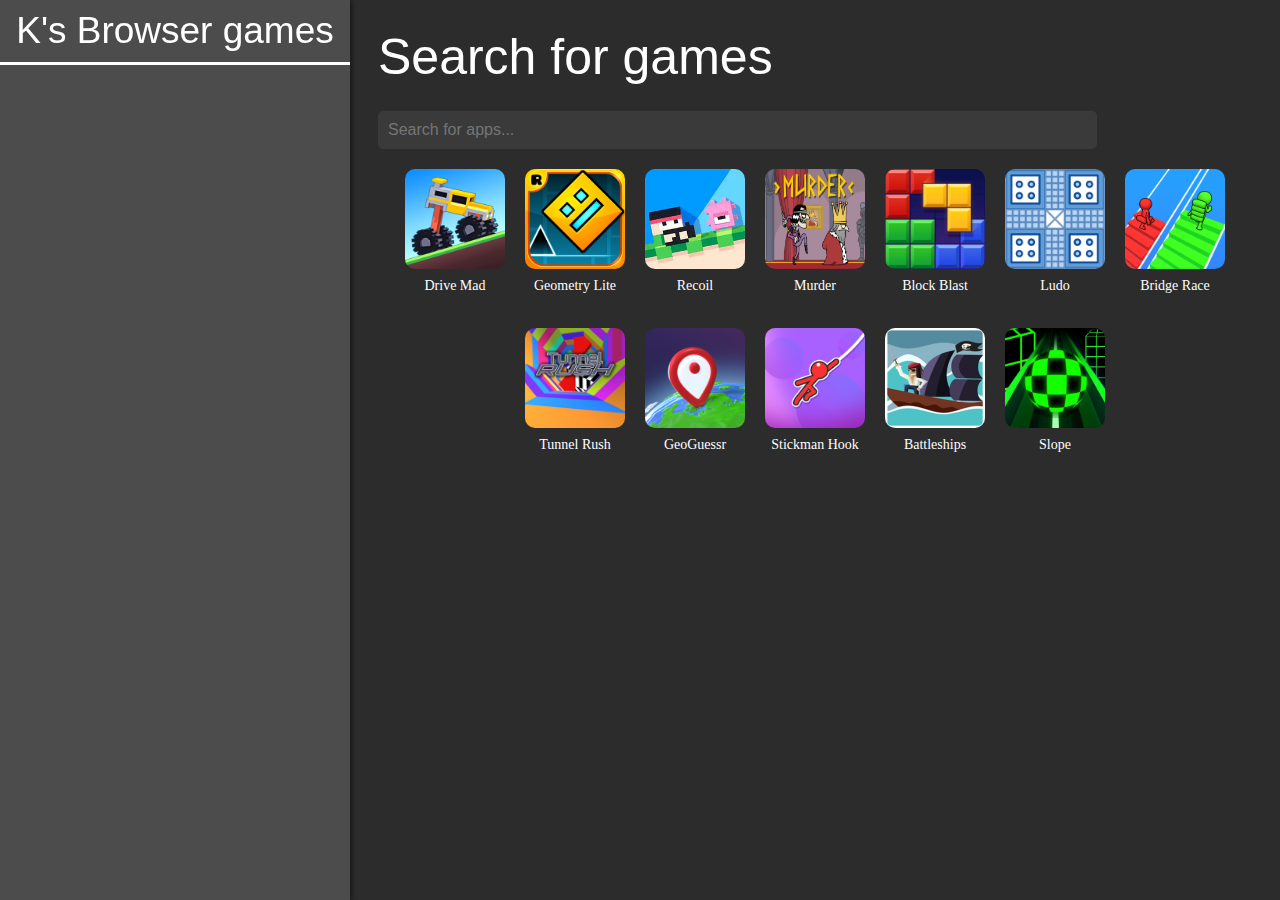
<file: index.html>
<!DOCTYPE html>
<html>
    <head>
        <title>Web playables</title>
        <link rel="stylesheet" type="text/css" href="style.css">
        <link rel="icon" type="image/png" href="media/icon/favicon.png">
        <meta charset="UTF-8">
        <meta name="viewport" content="width=device-width, initial-scale=1.0">
    </head>
    <body>
        <div class="sidebar">
            <p id="titleSidebar">K's Browser games</p>
        </div>
        <div class="content">
            <p id="titleContent">Search for games</p>
            <input type="text" id="searchField" placeholder="Search for apps..." oninput="filterApps()" autocomplete="off">
            <div id="results"></div>
        </div>
        <script src="filterApps.js"></script>
        <script src="iconCreate.js"></script>
    </body>
</html>
</file>
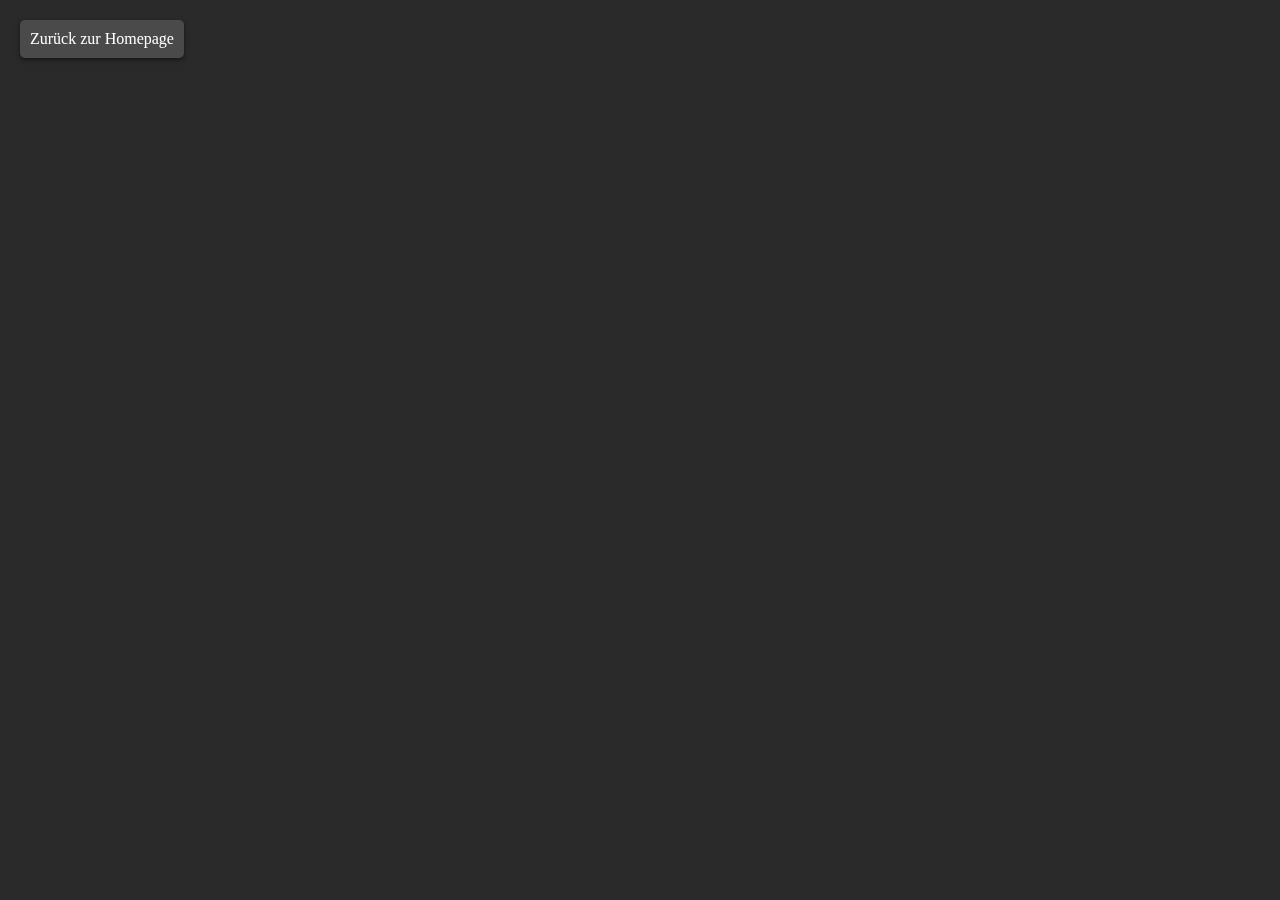
<file: apps/Battleships/index.html>
<!DOCTYPE html>
<html lang="de">
<head>
    <meta charset="UTF-8">
    <meta name="viewport" content="width=device-width, initial-scale=1.0">
    <link rel="stylesheet" href="../style.css">
    <title>Battleships</title>
</head>
<body>
    <iframe id="gameFrame" src="https://www.calculators.org/games/battleship/game.php" frameborder="0" height="800px"></iframe>
    <a href="/index.html" id="backButton">Zurück zur Homepage</a>
</body>
</html>
</file>
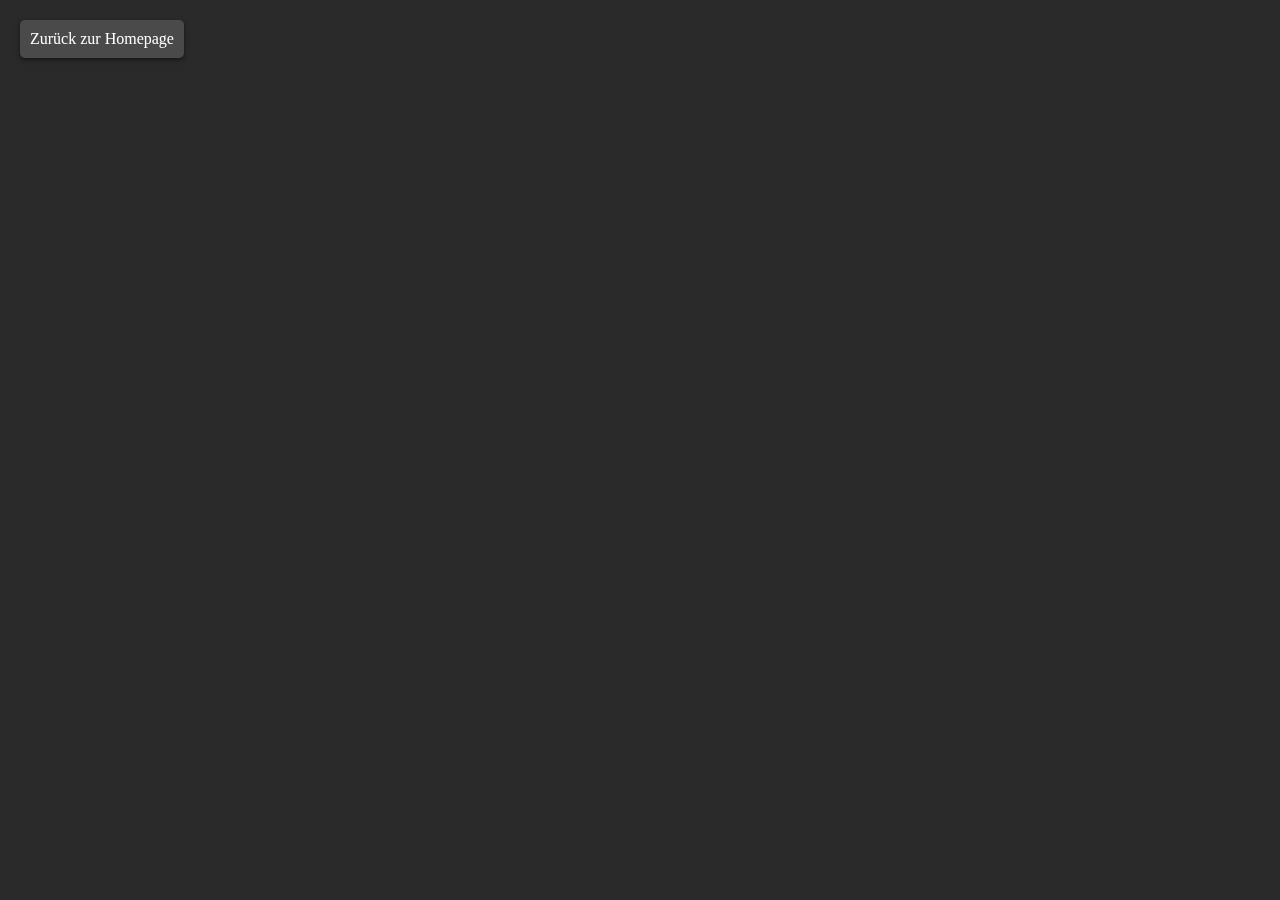
<file: apps/Block-Blast/index.html>
<!DOCTYPE html>
<html lang="de">
<head>
    <meta charset="UTF-8">
    <meta name="viewport" content="width=device-width, initial-scale=1.0">
    <link rel="stylesheet" href="../style.css">
    <title>Block Blast</title>
</head>
<body>
    <iframe id="gameFrame" src="https://block-blast.io/block-blast.embed" frameborder="0" height="800px"></iframe>
    <a href="/index.html" id="backButton">Zurück zur Homepage</a>
</body>
</html>
</file>
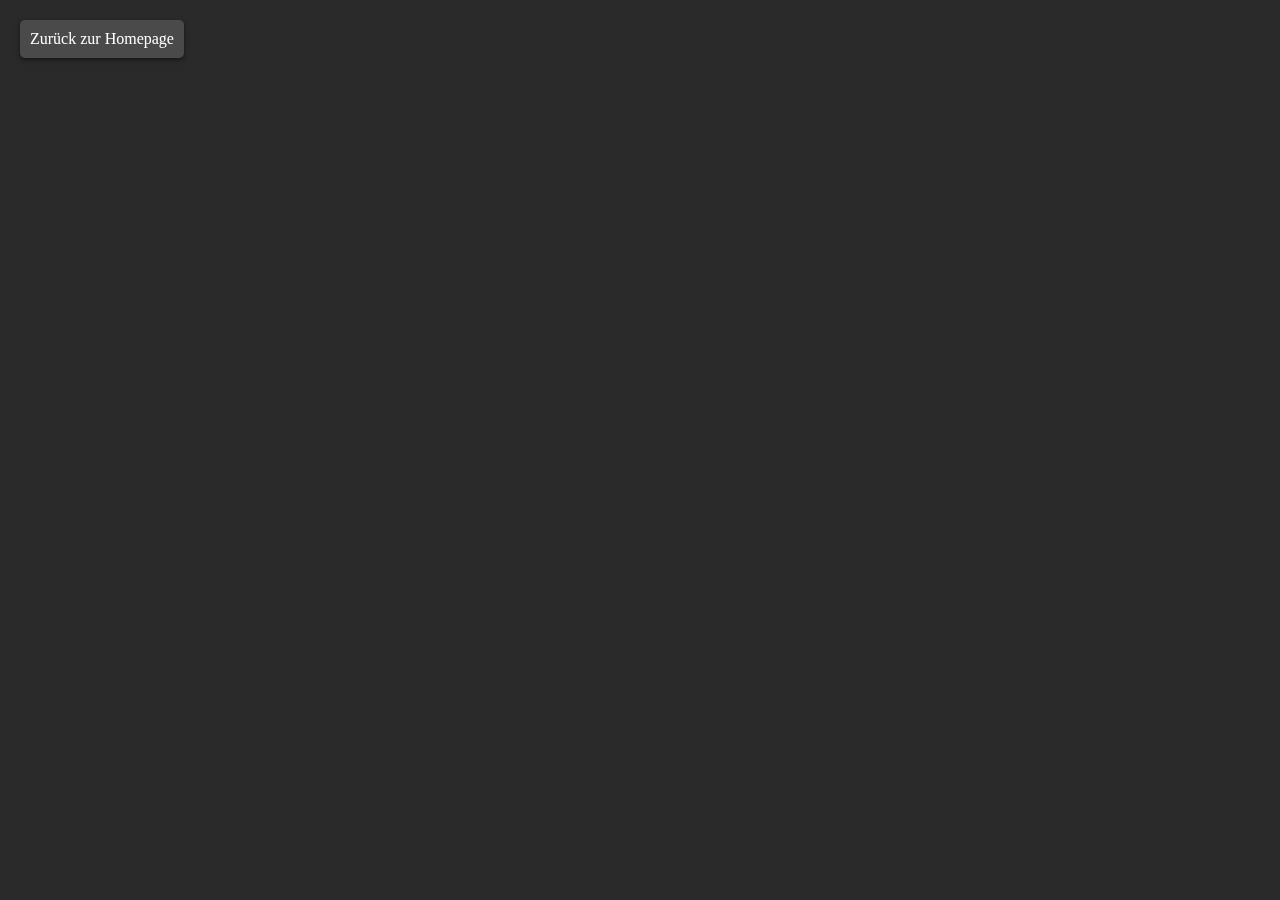
<file: apps/Bridge-Race/index.html>
<!DOCTYPE html>
<html lang="de">
<head>
    <meta charset="UTF-8">
    <meta name="viewport" content="width=device-width, initial-scale=1.0">
    <link rel="stylesheet" href="../style.css">
    <title>Bridge Race</title>
</head>
<body>
    <iframe src="https://www.crazygames.com/embed/bridge-race" frameborder="0" allow="gamepad *;"></iframe>
    <a href="/index.html" id="backButton">Zurück zur Homepage</a>
</body>
</html>
</file>
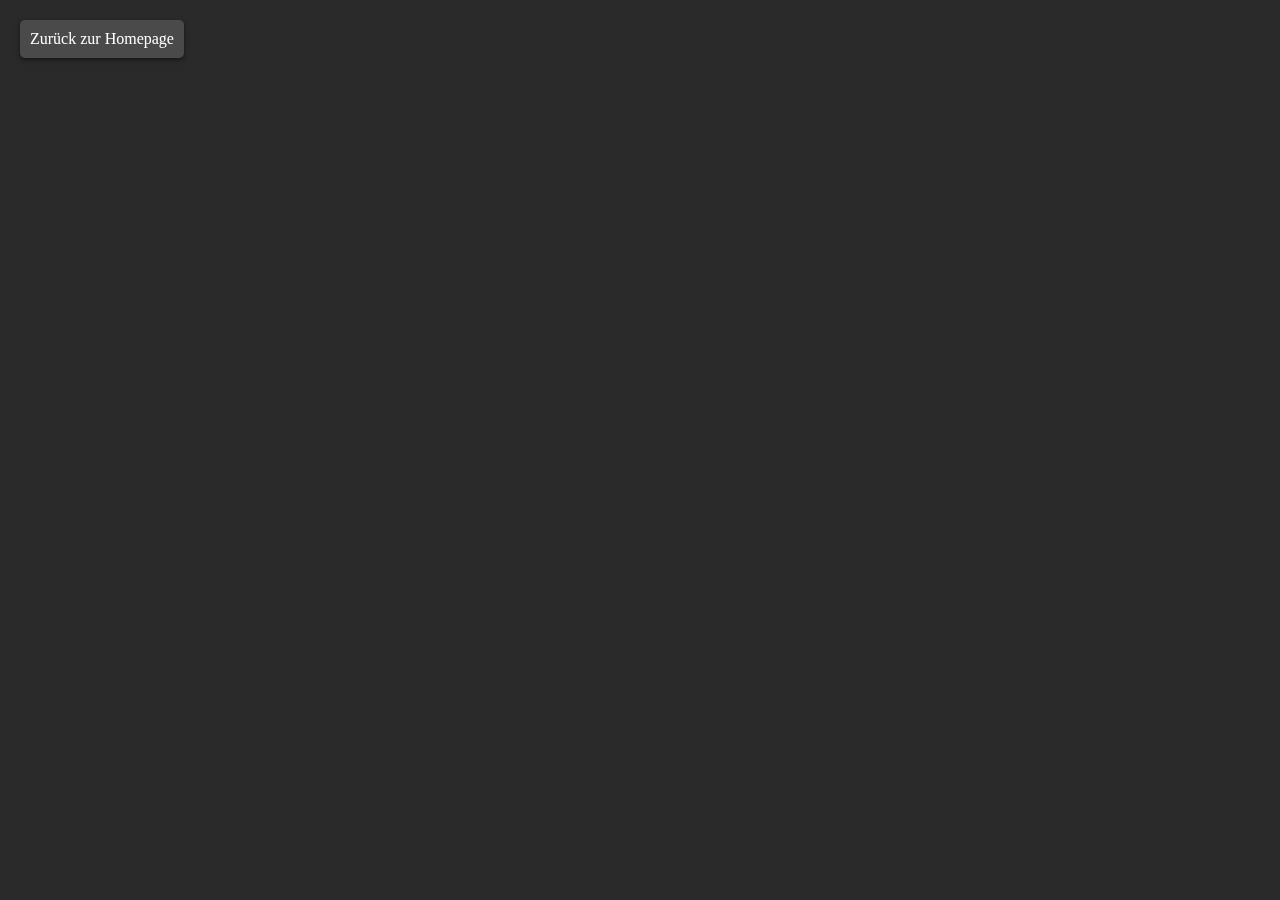
<file: apps/Drive-Mad/index.html>
<!DOCTYPE html>
<html lang="de">
<head>
    <meta charset="UTF-8">
    <meta name="viewport" content="width=device-width, initial-scale=1.0">
    <link rel="stylesheet" href="../style.css">
    <title>Drive Mad</title>
</head>
<body>
    <iframe id="fancade" src="https://play.fancade.com/5F084A0BCE06B710?max_w=2800&max_h=2800" frameborder="0" height="800px" width="auto" title="Drive Mad • Play online"></iframe>
    <a href="/index.html" id="backButton">Zurück zur Homepage</a>
</body>
</html>
</file>
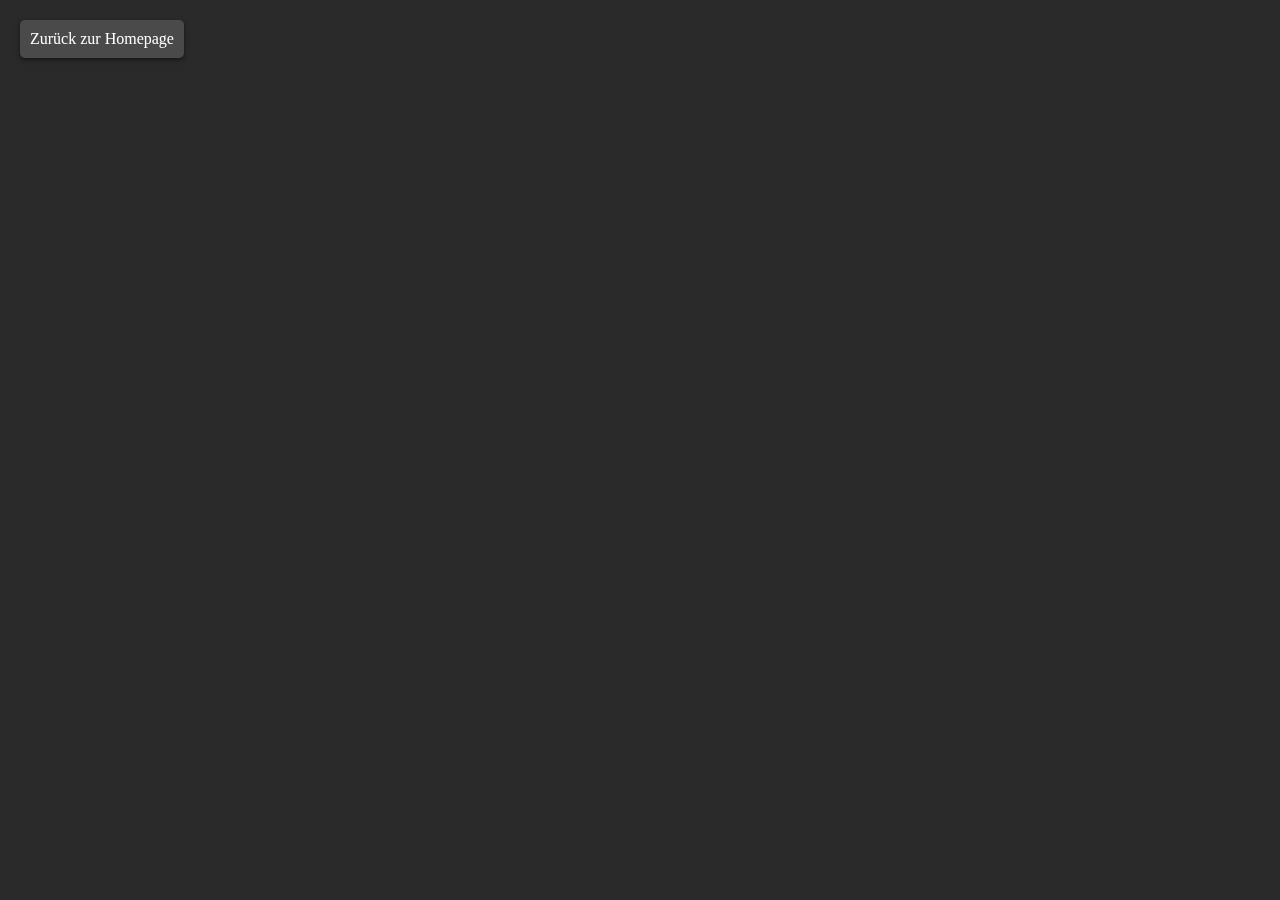
<file: apps/GeoGuessr/index.html>
<!DOCTYPE html>
<html lang="de">
<head>
    <meta charset="UTF-8">
    <meta name="viewport" content="width=device-width, initial-scale=1.0">
    <link rel="stylesheet" href="../style.css">
    <title>GeoGuessr</title>
</head>
<body>
    <iframe src="https://geoguessr.io/" frameborder="0" allow="gamepad *;"></iframe>
    <a href="/index.html" id="backButton">Zurück zur Homepage</a>
</body>
</html>
</file>
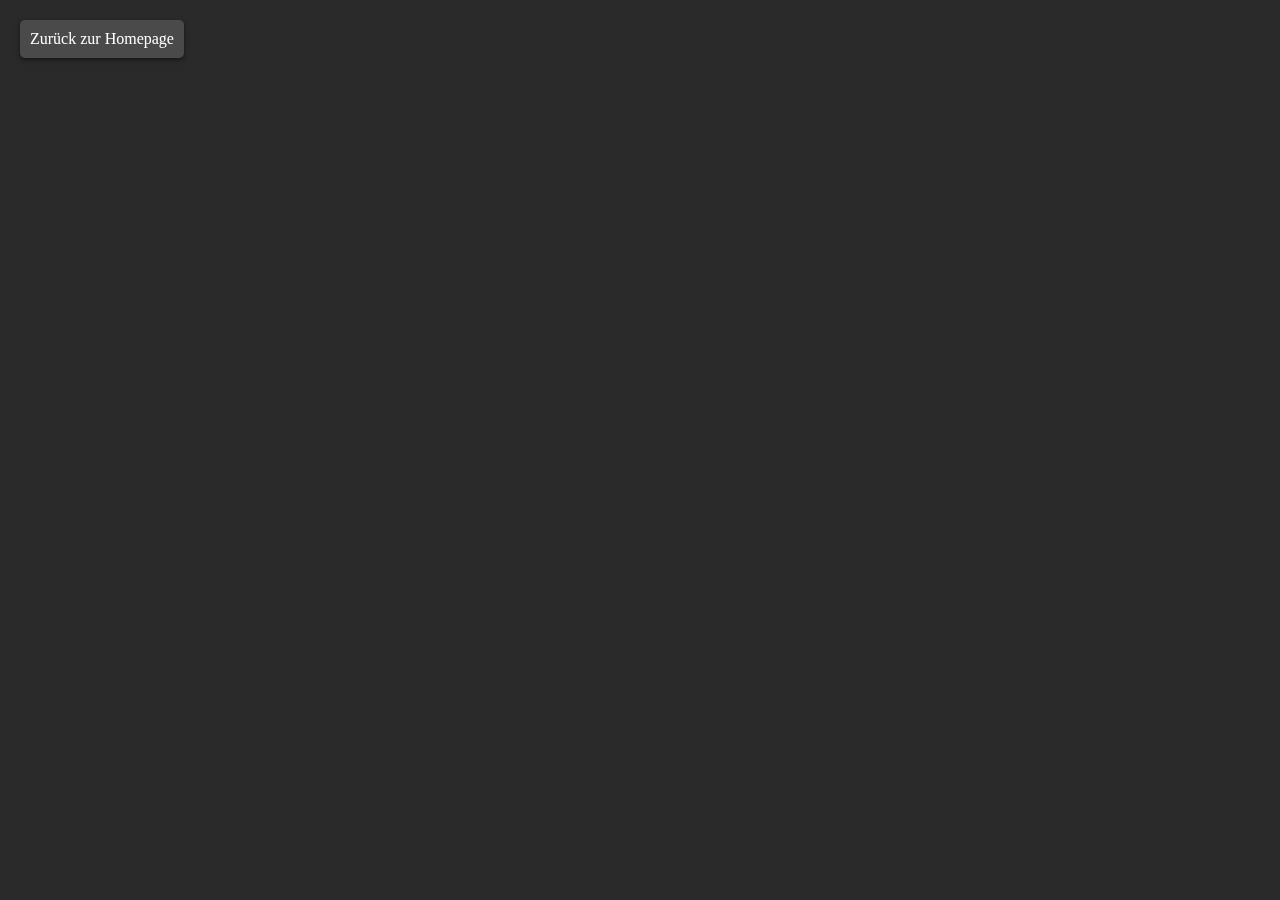
<file: apps/Geometry-Lite/index.html>
<!DOCTYPE html>
<html lang="de">
<head>
    <meta charset="UTF-8">
    <meta name="viewport" content="width=device-width, initial-scale=1.0">
    <link rel="stylesheet" href="../style.css">
    <title>Drive Mad</title>
</head>
<body>
    <a href="/index.html" id="backButton">Zurück zur Homepage</a>
    <iframe src="https://1games.io/game/geometry-lite-classic/" id="gameFrame" scrolling="none" frameborder="0"></iframe>
</body>
</html>
</file>
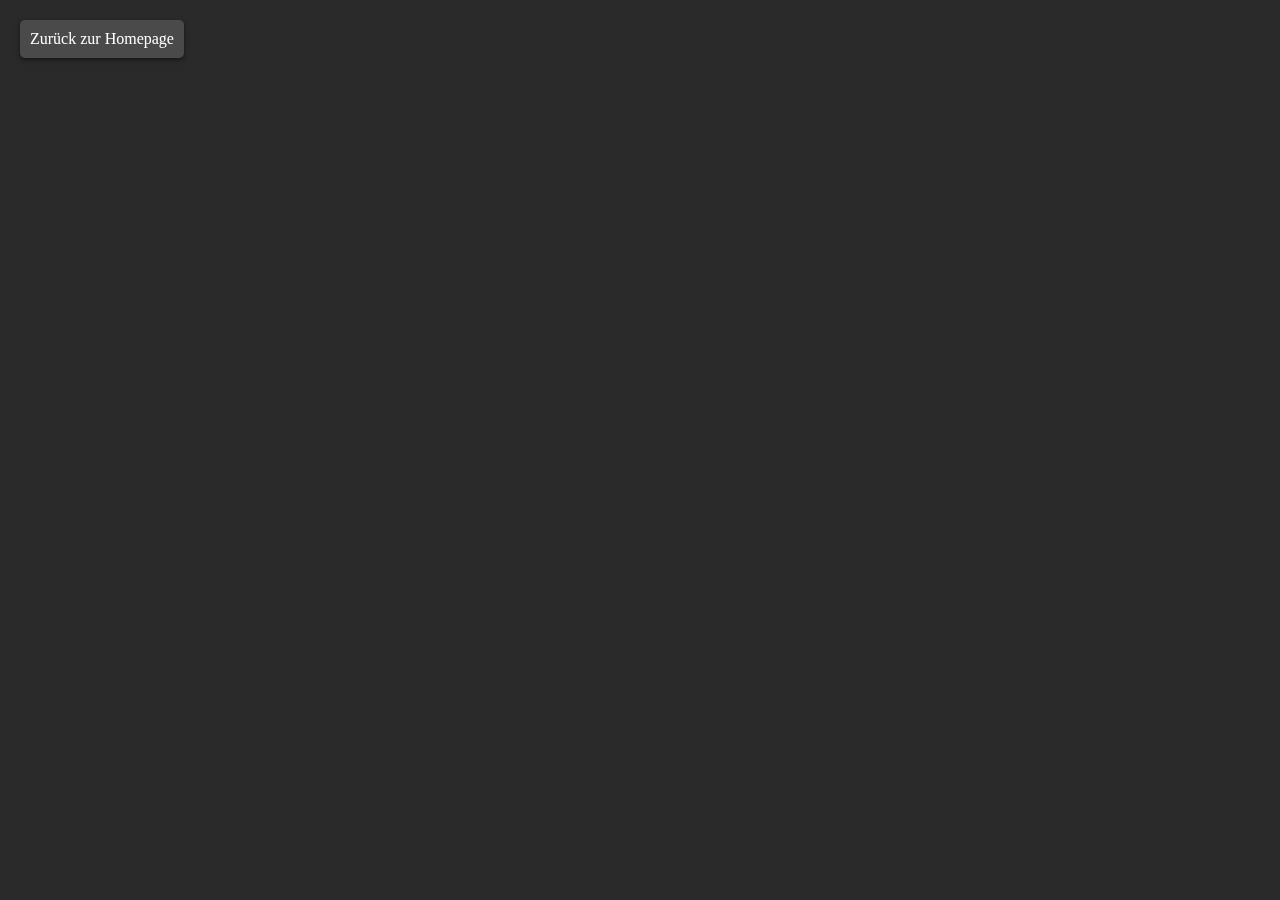
<file: apps/Ludo/index.html>
<!DOCTYPE html>
<html lang="de">
<head>
    <meta charset="UTF-8">
    <meta name="viewport" content="width=device-width, initial-scale=1.0">
    <link rel="stylesheet" href="../style.css">
    <title>Ludo</title>
</head>
<body>
    <iframe src="https://www.crazygames.com/embed/sweety-ludo" frameborder="0" allow="gamepad *;"></iframe>
    <a href="/index.html" id="backButton">Zurück zur Homepage</a>
</body>
</html>
</file>
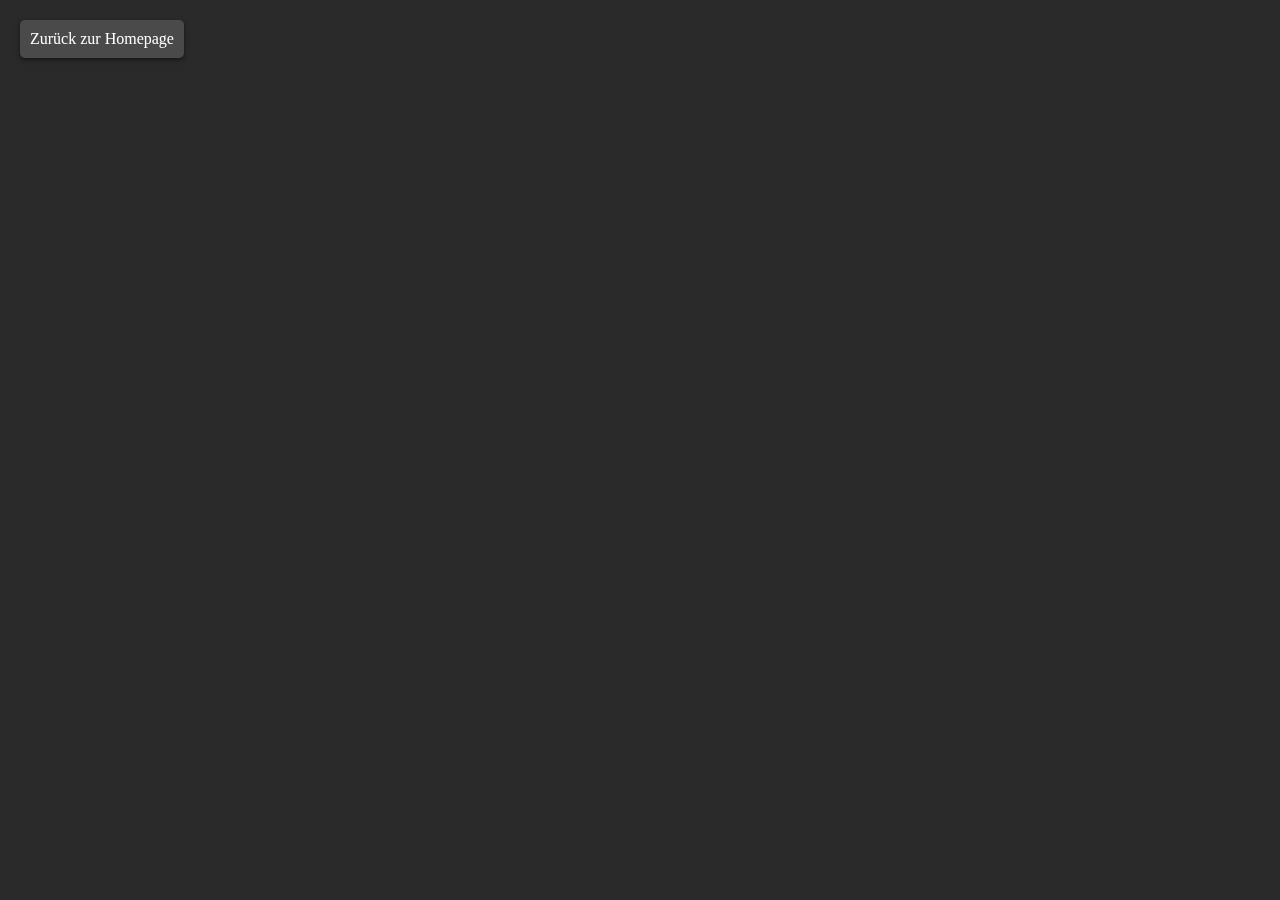
<file: apps/Murder/index.html>
<!DOCTYPE html>
<html lang="de">
<head>
    <meta charset="UTF-8">
    <meta name="viewport" content="width=device-width, initial-scale=1.0">
    <link rel="stylesheet" href="../style.css">
    <title>Murder</title>
</head>
<body>
    <a href="/index.html" id="backButton">Zurück zur Homepage</a>
    <iframe src="https://www.crazygames.com/embed/murder" id="gameFrame" frameborder="0" allow="gamepad *;"></iframe>
</body>
</html>
</file>
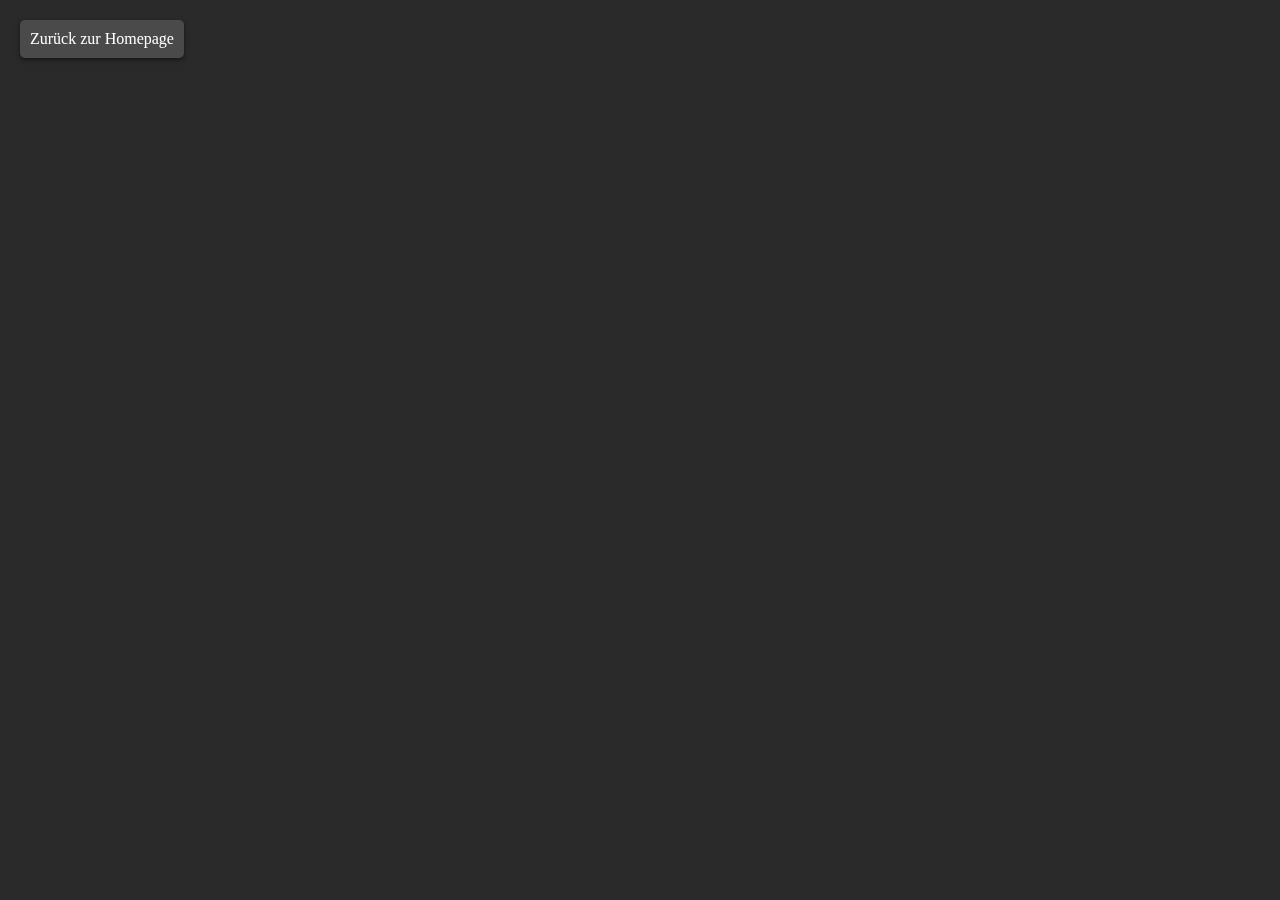
<file: apps/Recoil/index.html>
<!DOCTYPE html>
<html lang="de">
<head>
    <meta charset="UTF-8">
    <meta name="viewport" content="width=device-width, initial-scale=1.0">
    <link rel="stylesheet" href="../style.css">
    <title>Recoil</title>
</head>
<body>
    <iframe id="fancade" src="https://play.fancade.com/5E9F40DA7F9C9FA8?max_w=2800&max_h=2800" frameborder="0" height="800px" width="auto" title="Drive Mad • Play online"></iframe>
    <a href="/index.html" id="backButton">Zurück zur Homepage</a>
</body>
</html>
</file>
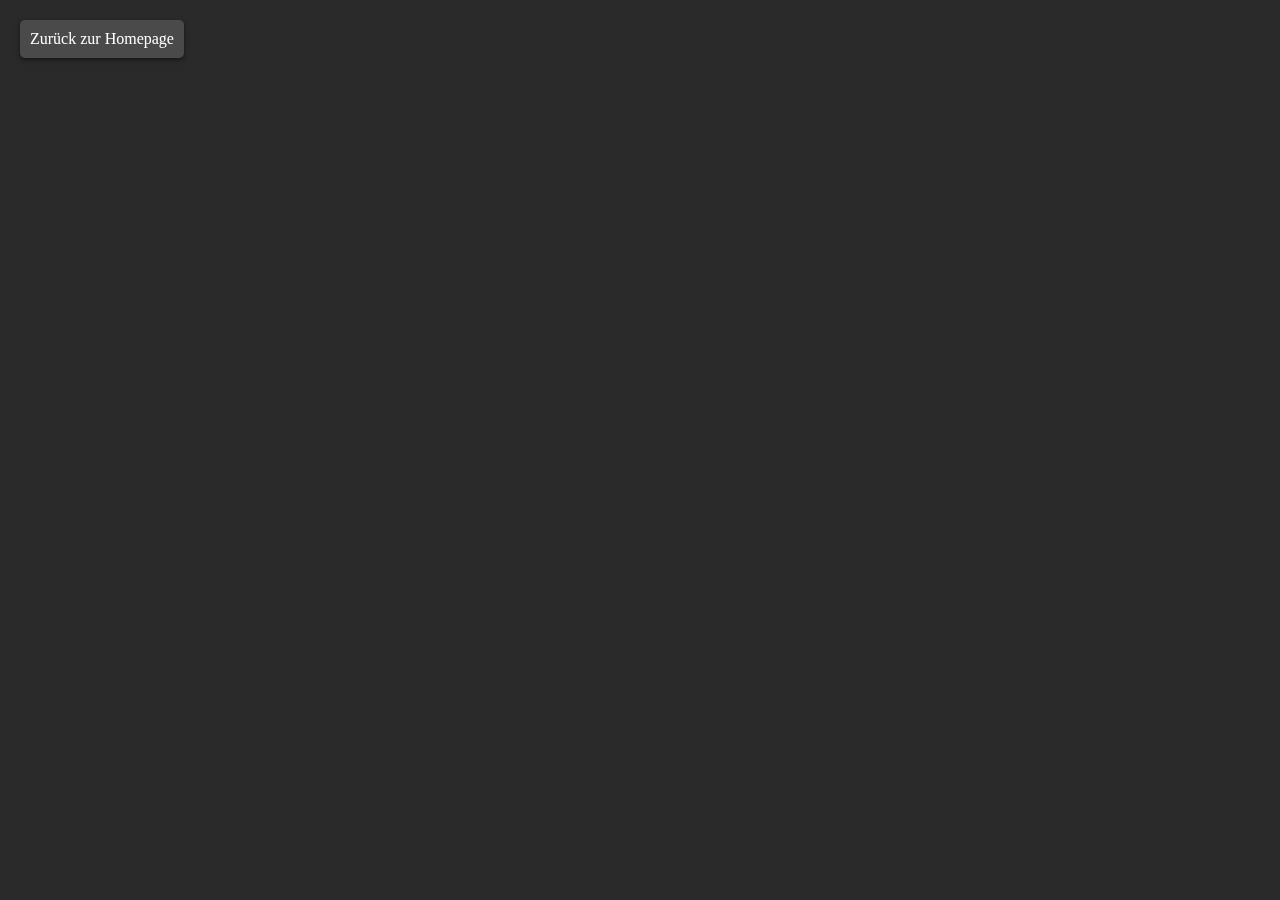
<file: apps/Slope/index.html>
<!DOCTYPE html>
<html lang="de">
<head>
    <meta charset="UTF-8">
    <meta name="viewport" content="width=device-width, initial-scale=1.0">
    <link rel="stylesheet" href="../style.css">
    <title>Slope</title>
</head>
<body>
    <iframe id="gameFrame" src="https://class-25x.github.io/lessons/lesson-190/" frameborder="0" height="800px"></iframe>
    <a href="/index.html" id="backButton">Zurück zur Homepage</a>
</body>
</html>
</file>
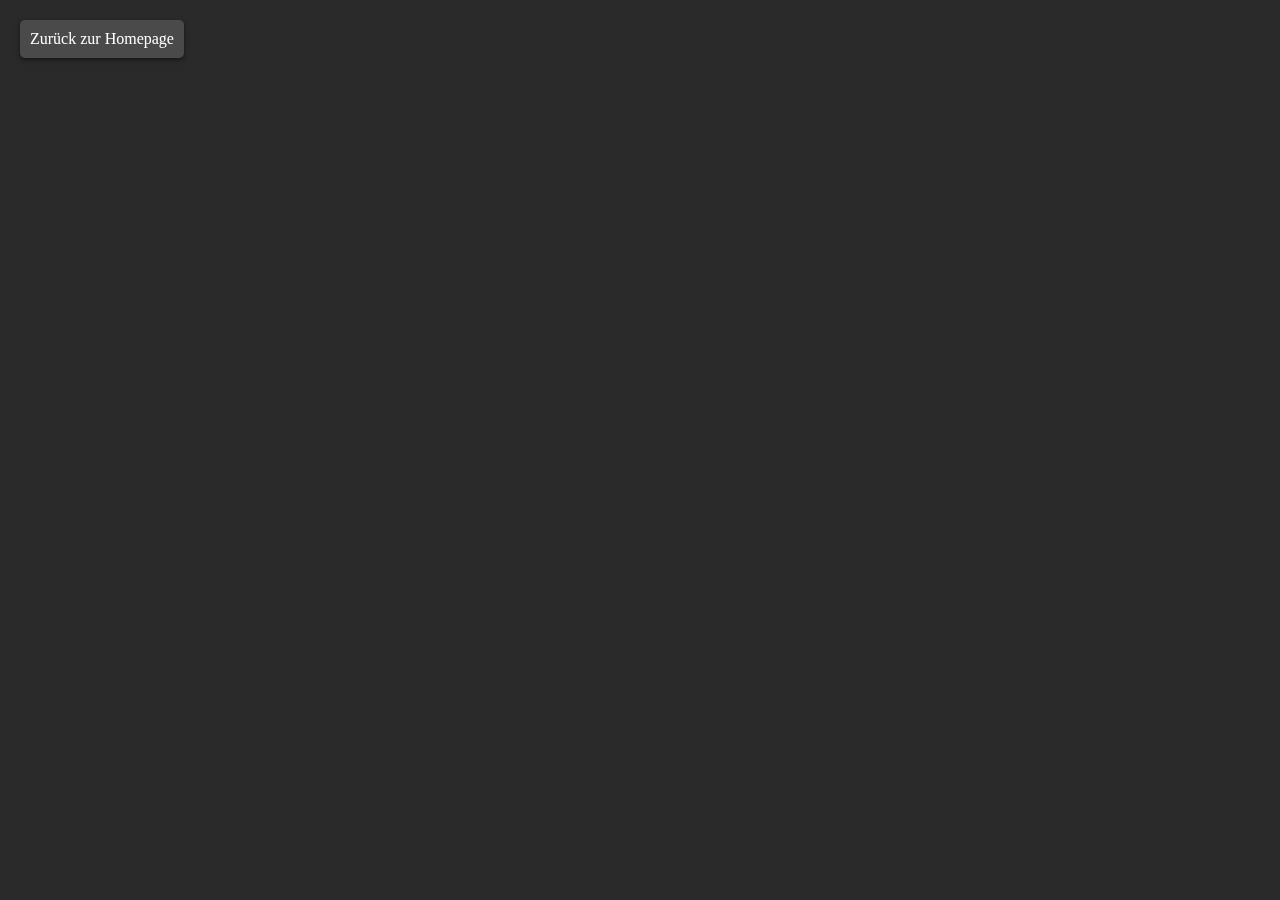
<file: apps/Stickman-Hook/index.html>
<!DOCTYPE html>
<html lang="de">
<head>
    <meta charset="UTF-8">
    <meta name="viewport" content="width=device-width, initial-scale=1.0">
    <link rel="stylesheet" href="../style.css">
    <title>Stickman Hook</title>
</head>
<body>
    <iframe src="https://23azostore.github.io/s/stickman-hook" frameborder="0" allow="gamepad *;"></iframe>
    <a href="/index.html" id="backButton">Zurück zur Homepage</a>
</body>
</html>
</file>
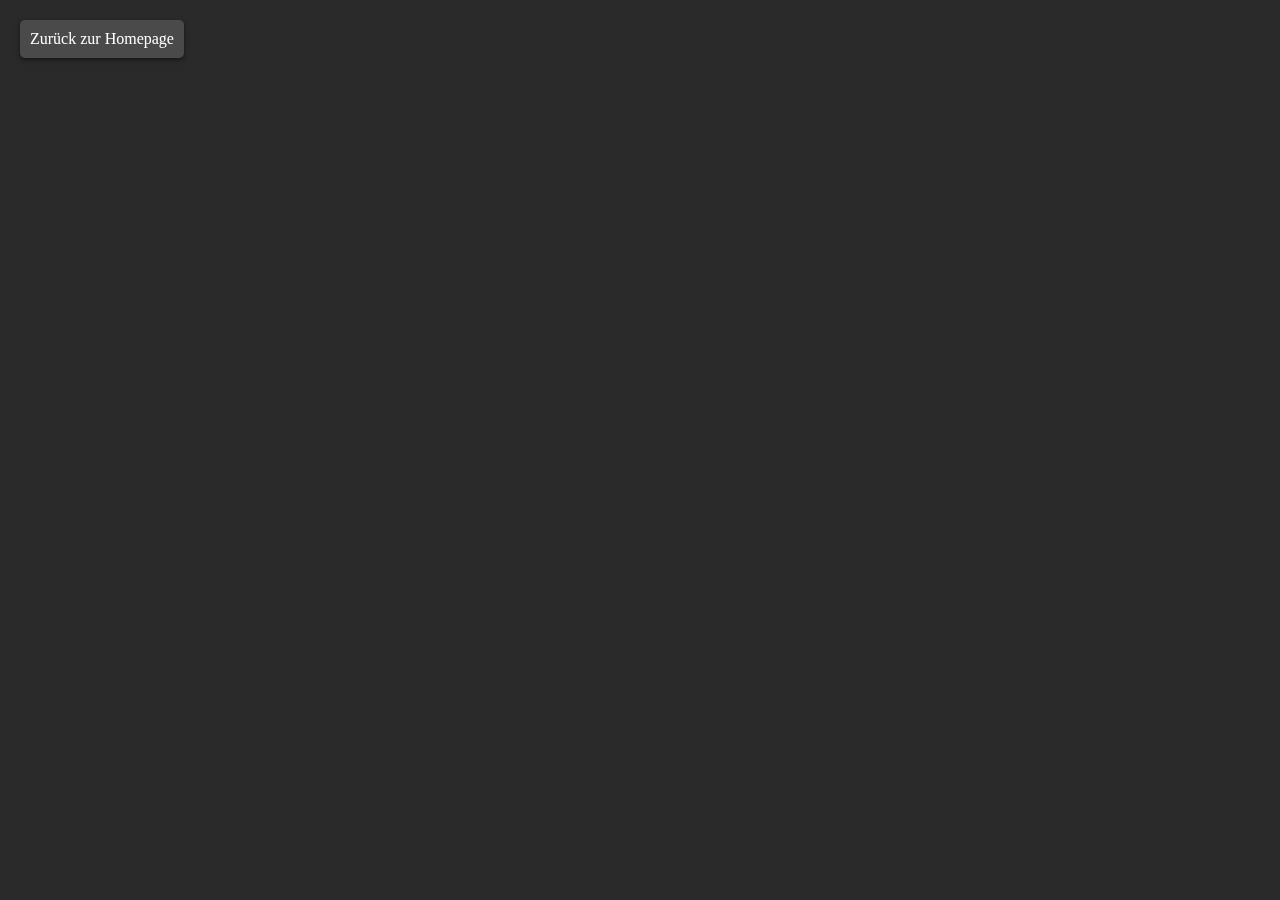
<file: apps/Tunnel-Rush/index.html>
<!DOCTYPE html>
<html lang="de">
<head>
    <meta charset="UTF-8">
    <meta name="viewport" content="width=device-width, initial-scale=1.0">
    <link rel="stylesheet" href="../style.css">
    <title>Tunnel Rush</title>
</head>
<body>
    <iframe src="https://23azostore.github.io/s/tunnel-rush/" frameborder="0" allow="gamepad *;"></iframe>
    <a href="/index.html" id="backButton">Zurück zur Homepage</a>
</body>
</html>
</file>
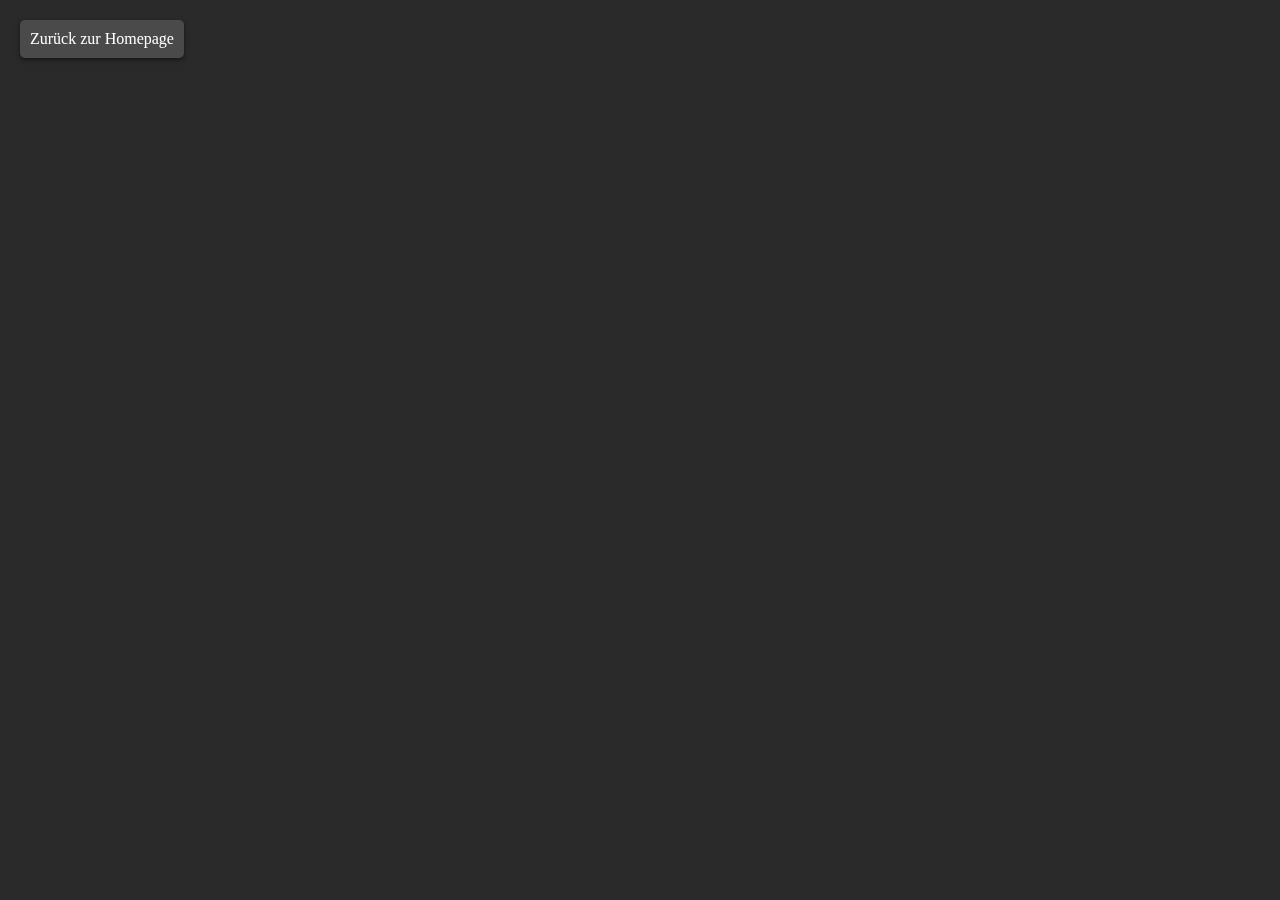
<file: apps/Vex-4/index.html>
<!DOCTYPE html>
<html lang="de">
<head>
    <meta charset="UTF-8">
    <meta name="viewport" content="width=device-width, initial-scale=1.0">
    <link rel="stylesheet" href="../style.css">
    <title>Vex 4</title>
</head>
<body>
    <iframe id="gameFrame" src="https://vexgame-unblocked.github.io/s9/vex-4" frameborder="0" height="800px"></iframe>
    <a href="/index.html" id="backButton">Zurück zur Homepage</a>
</body>
</html>
</file>
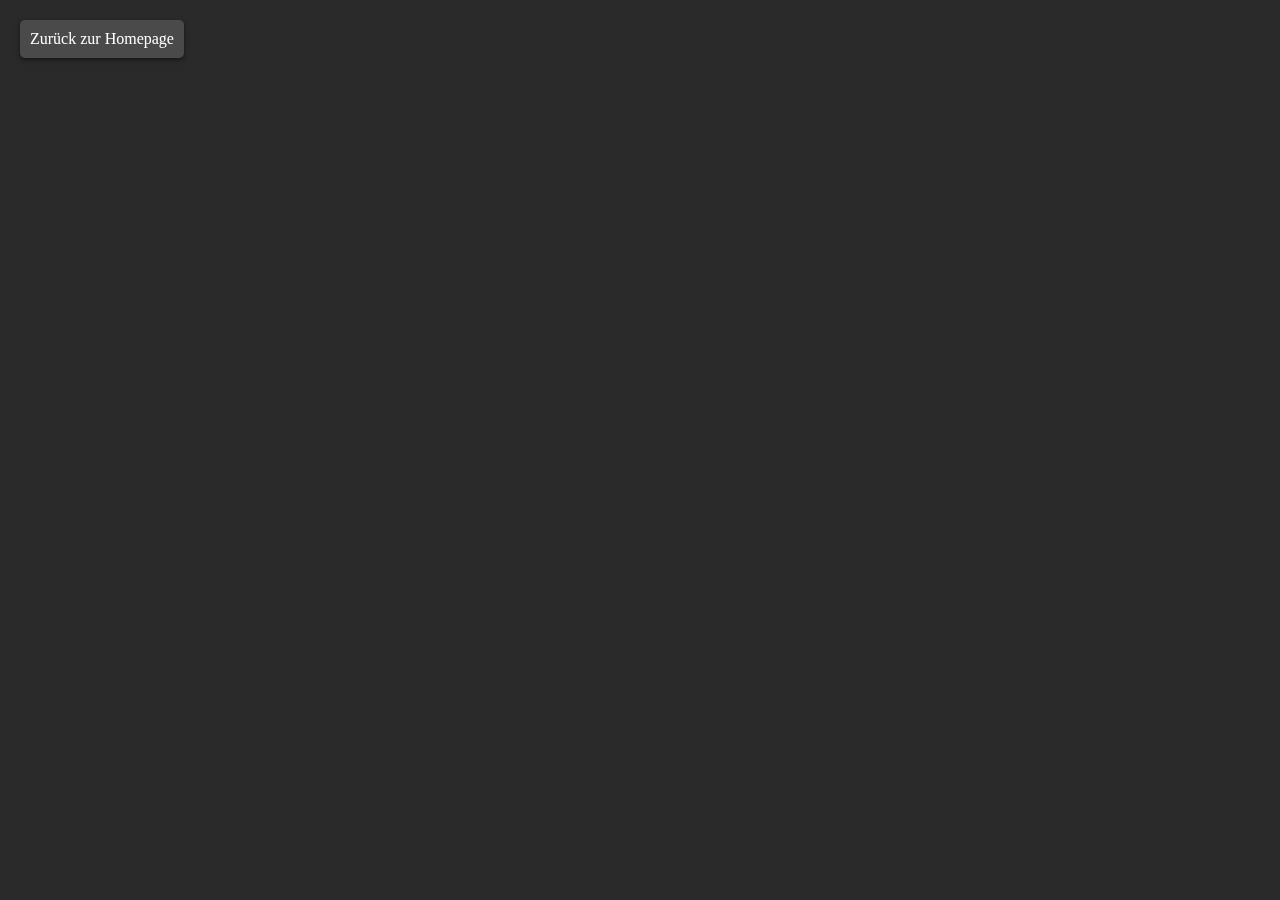
<file: apps/Vex-5/index.html>
<!DOCTYPE html>
<html lang="de">
<head>
    <meta charset="UTF-8">
    <meta name="viewport" content="width=device-width, initial-scale=1.0">
    <link rel="stylesheet" href="../style.css">
    <title>Vex 5</title>
</head>
<body>
    <iframe id="gameFrame" src="https://html5.gamedistribution.com/f120262ab72743039fbce88c1f370df8/?gd_sdk_referrer_url=https://gamedistribution.com/games/vex-5/" frameborder="0" height="800px"></iframe>
    <a href="/index.html" id="backButton">Zurück zur Homepage</a>
</body>
</html>
</file>
<file: style.css>
body {
    background-color: #2c2c2c;
}
.content {
    margin-left: 350px;
    padding: 20px;
    color: #ffffff;
}

#searchField {
    width: 80%;
    padding: 10px;
    margin-bottom: 20px;
    font-size: 16px;
    background-color: #3a3a3a;
    color: #ffffff;
    border: none;
    border-radius: 5px;
}

#results {
    display: flex;
    flex-direction: column;
    gap: 20px;
}
#results:hover {
    cursor: pointer;
}

.app {
    display: flex;
    flex-direction: row;
    align-items: center;
    background-color: #4a4a4a;
    padding: 10px;
    border-radius: 5px;
    box-shadow: 0 2px 5px rgba(0, 0, 0, 0.5);
}

.app-icon {
    width: 50px;
    height: 50px;
    margin-right: 20px;
    border-radius: 5px;
}

.app-info h3 {
    margin: 0;
    font-size: 18px;
}

.app-info p {
    margin: 5px 0 0;
    font-size: 14px;
    color: #b3b3b3;
}
.sidebar {
    width: 350px;
    height: 100vh;
    background-color: #4c4c4c;
    position: fixed;
    top: 0;
    left: 0;
    box-shadow: 2px 0 5px rgba(0, 0, 0, 0.5);
}
#titleContent {
    margin: 0;
    padding-bottom: 25px;
    font-size:50px;
    font-family: Verdana, Geneva, Tahoma, sans-serif;
}
#titleSidebar {
    font-size:37px;
    margin: 0;
    text-align: center;
    margin-top: 10px;
    color: white;
    font-family: Verdana, Geneva, Tahoma, sans-serif;
    border-bottom: 3px solid white;
    padding-bottom: 10px;
}
</file>
<file: apps/style.css>
* {
    margin: 0;
    padding: 0;
}
  iframe {
    border: 0;
    width: 100%;
    height: 100%;
    overflow: hidden;
    position: absolute;
    top:0px;
    left:0px;
    right:0px;
    bottom:0px;
}
#backButton {
    position: fixed;
    top: 20px;
    left: 20px;
    background-color: #4a4a4a;
    color: #ffffff;
    padding: 10px;
    border-radius: 5px;
    box-shadow: 0 2px 5px rgba(0, 0, 0, 0.5);
    text-decoration: none;
    cursor: pointer;
    z-index: 1;
}
html, body {
    background-color: #2a2a2a;
    width: 100%;
    height: 100%;
    overflow: hidden;
}
</file>
